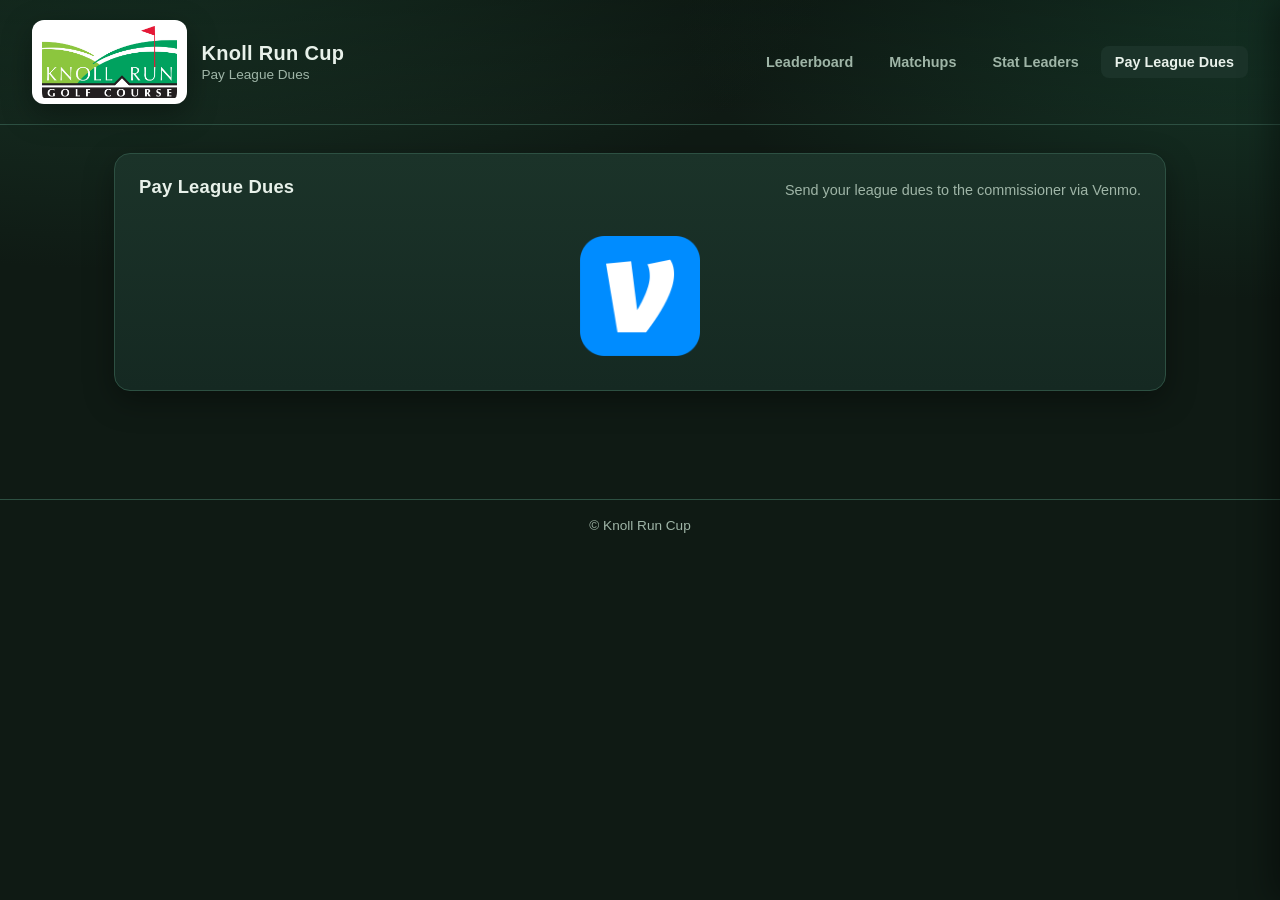
<file: dues.html>
<!DOCTYPE html>
<html lang="en">
<head>
  <meta charset="UTF-8" />
  <meta name="viewport" content="width=device-width, initial-scale=1.0" />
  <title>Knoll Run Cup — Pay League Dues</title>
  <link rel="icon" type="image/png" href="favicon.png" />
  <link rel="stylesheet" href="styles.css" />
</head>
<body>
  <header class="site-header">
    <div class="brand">
      <a href="index.html" class="brand-link">
        <img src="logo.png" alt="Knoll Run Golf Course" class="logo-img" />
        <div>
          <h1>Knoll Run Cup</h1>
          <p class="tag">Pay League Dues</p>
        </div>
      </a>
    </div>
    <nav class="main-nav">
      <a href="index.html">Leaderboard</a>
      <a href="matchups.html">Matchups</a>
      <a href="stats.html">Stat Leaders</a>
      <a href="dues.html" class="active">Pay League Dues</a>
    </nav>
  </header>

  <main class="container">
    <section class="panel">
      <div class="panel-head">
        <h2>Pay League Dues</h2>
        <p class="muted">Send your league dues to the commissioner via Venmo.</p>
      </div>
      <div class="dues-pay">
        <a class="venmo-btn" href="venmo://paycharge?txn=pay&recipients=john-spencer-126" target="_blank" rel="noopener">
          <img src="venmo.png" alt="Pay with Venmo" />
        </a>
      </div>
    </section>
  </main>

  <footer class="site-footer">
    <span>&copy; Knoll Run Cup</span>
  </footer>
  <script src="nav.js"></script>
</body>
</html>
</file>
<file: styles.css>
:root {
  --bg: #0f1a14;
  --bg-2: #152922;
  --panel: #1b3329;
  --panel-2: #234036;
  --line: #2d5042;
  --text: #e8f1ea;
  --muted: #9fb5a7;
  --accent: #7ac74f;
  --accent-2: #3ea055;
  --gold: #e6c35a;
  --danger: #d45a5a;
  --shadow: 0 10px 30px rgba(0,0,0,0.35);
}

* { box-sizing: border-box; }

html, body {
  margin: 0;
  padding: 0;
  background:
    radial-gradient(1200px 600px at 10% -10%, #1a3a2a 0%, transparent 60%),
    radial-gradient(1000px 500px at 100% 0%, #163728 0%, transparent 60%),
    var(--bg);
  color: var(--text);
  font-family: "Suisse Intl", "Helvetica Neue", Helvetica, Arial, sans-serif;
  min-height: 100vh;
}

a { color: var(--accent); text-decoration: none; }
a:hover { color: var(--gold); }

.site-header {
  display: flex;
  align-items: center;
  justify-content: space-between;
  padding: 20px 32px;
  border-bottom: 1px solid var(--line);
  background: linear-gradient(180deg, rgba(0,0,0,0.2), transparent);
}

.brand {
  display: flex;
  align-items: center;
  gap: 14px;
}

.logo {
  width: 48px;
  height: 48px;
  display: grid;
  place-items: center;
  background: linear-gradient(135deg, var(--accent), var(--accent-2));
  color: #0f1a14;
  font-weight: 800;
  border-radius: 12px;
  letter-spacing: 1px;
  box-shadow: var(--shadow);
}

.logo-img {
  height: 84px;
  width: auto;
  max-width: 360px;
  display: block;
  background: #ffffff;
  padding: 6px 10px;
  border-radius: 12px;
  box-shadow: var(--shadow);
}

@media (max-width: 640px) {
  .logo-img { height: 60px; max-width: 240px; }
}

.brand h1 {
  margin: 0;
  font-size: 1.25rem;
  letter-spacing: 0.3px;
}

.tag {
  margin: 2px 0 0;
  font-size: 0.85rem;
  color: var(--muted);
}

.main-nav {
  display: flex;
  gap: 8px;
}

.main-nav a {
  padding: 8px 14px;
  border-radius: 8px;
  color: var(--muted);
  font-weight: 600;
  font-size: 0.9rem;
}

.main-nav a:hover { background: var(--panel); color: var(--text); }
.main-nav a.active { background: var(--panel); color: var(--text); }

/* Hamburger button (hidden on desktop) */
.hamburger-btn {
  display: none;
  flex-direction: column;
  justify-content: center;
  gap: 4px;
  width: 40px;
  height: 40px;
  padding: 0;
  background: transparent;
  border: 1px solid var(--line);
  border-radius: 8px;
  cursor: pointer;
}
.hamburger-btn span {
  display: block;
  width: 20px;
  height: 2px;
  margin: 0 auto;
  background: var(--text);
  border-radius: 2px;
  transition: transform 0.2s, opacity 0.2s;
}
.hamburger-btn.open span:nth-child(1) { transform: translateY(6px) rotate(45deg); }
.hamburger-btn.open span:nth-child(2) { opacity: 0; }
.hamburger-btn.open span:nth-child(3) { transform: translateY(-6px) rotate(-45deg); }

/* Side menu */
.side-menu-overlay {
  position: fixed;
  inset: 0;
  background: rgba(0,0,0,0.55);
  backdrop-filter: blur(2px);
  z-index: 200;
  opacity: 0;
  pointer-events: none;
  transition: opacity 0.25s;
}
.side-menu-overlay.open { opacity: 1; pointer-events: auto; }

.side-menu {
  position: fixed;
  top: 0;
  right: 0;
  bottom: 0;
  width: 280px;
  max-width: 82vw;
  background: var(--bg-2, #11231a);
  border-left: 1px solid var(--line);
  z-index: 201;
  transform: translateX(100%);
  transition: transform 0.28s ease;
  display: flex;
  flex-direction: column;
  box-shadow: -8px 0 30px rgba(0,0,0,0.4);
}
.side-menu.open { transform: translateX(0); }

.side-menu-header {
  display: flex;
  align-items: center;
  justify-content: space-between;
  padding: 16px 18px;
  border-bottom: 1px solid var(--line);
}
.side-menu-title {
  font-size: 0.78rem;
  font-weight: 700;
  letter-spacing: 0.14em;
  text-transform: uppercase;
  color: var(--muted);
}
.side-menu-close {
  background: transparent;
  border: none;
  color: var(--text);
  font-size: 1.7rem;
  line-height: 1;
  cursor: pointer;
  padding: 0 4px;
}
.side-menu-nav {
  display: flex;
  flex-direction: column;
  padding: 10px;
  gap: 2px;
}
.side-nav-link {
  color: var(--muted);
  text-decoration: none;
  font-size: 1rem;
  font-weight: 600;
  padding: 12px 14px;
  border-radius: 8px;
  transition: background 0.15s, color 0.15s;
}
.side-nav-link:hover { background: var(--panel); color: var(--text); }
.side-nav-link.active { background: var(--panel); color: var(--text); }

.container {
  max-width: 1100px;
  margin: 28px auto;
  padding: 0 24px 80px;
  display: grid;
  grid-template-columns: minmax(0, 1fr);
  gap: 24px;
}

.panel {
  background: linear-gradient(180deg, var(--panel), var(--bg-2));
  border: 1px solid var(--line);
  border-radius: 16px;
  padding: 22px 24px;
  box-shadow: var(--shadow);
}

.panel-head {
  display: flex;
  justify-content: space-between;
  align-items: flex-end;
  flex-wrap: wrap;
  gap: 10px;
  margin-bottom: 14px;
}

.panel-head h2 {
  margin: 0;
  font-size: 1.15rem;
  letter-spacing: 0.2px;
}

.muted { color: var(--muted); margin: 4px 0 0; font-size: 0.9rem; }

.controls { display: flex; gap: 10px; align-items: center; }
.sort-label {
  display: inline-flex;
  gap: 8px;
  align-items: center;
  color: var(--muted);
  font-size: 0.9rem;
}

select, input[type="text"], input[type="password"], input[type="number"], input[type="date"] {
  background: var(--bg-2);
  color: var(--text);
  border: 1px solid var(--line);
  border-radius: 8px;
  padding: 8px 10px;
  font-size: 0.95rem;
  outline: none;
  min-width: 0;
}

select:focus, input:focus { border-color: var(--accent); }

.table-wrap { overflow-x: auto; border-radius: 10px; }

.data-table {
  width: 100%;
  border-collapse: collapse;
  font-size: 0.95rem;
}

.data-table th, .data-table td {
  padding: 10px 12px;
  border-bottom: 1px solid var(--line);
  text-align: left;
}

.data-table th {
  color: var(--muted);
  font-weight: 600;
  font-size: 0.8rem;
  text-transform: uppercase;
  letter-spacing: 0.5px;
  background: rgba(0,0,0,0.15);
}

.data-table td.num, .data-table th.num { text-align: right; font-variant-numeric: tabular-nums; }

.data-table tbody tr:hover { background: rgba(255,255,255,0.03); }

.data-table .rank {
  display: inline-block;
  min-width: 28px;
  text-align: center;
  padding: 3px 6px;
  border-radius: 6px;
  font-weight: 700;
  background: var(--panel-2);
}

.data-table .rank.gold { background: linear-gradient(135deg, #e6c35a, #b68f1e); color: #1a1405; }
.data-table .rank.silver { background: linear-gradient(135deg, #cfd6d0, #8a9a90); color: #1b241f; }
.data-table .rank.bronze { background: linear-gradient(135deg, #c98a52, #8b5a2b); color: #1b120a; }

.empty {
  text-align: center;
  color: var(--muted);
  padding: 26px 0 !important;
  font-style: italic;
}

.foot-note {
  color: var(--muted);
  font-size: 0.82rem;
  margin: 12px 0 0;
}

.site-footer {
  text-align: center;
  color: var(--muted);
  padding: 18px;
  border-top: 1px solid var(--line);
  font-size: 0.85rem;
}

/* Week picker carousel */
.week-picker {
  display: flex;
  align-items: stretch;
  gap: 8px;
  margin: 12px 0 4px;
  width: 100%;
}
.wp-arrow {
  flex: 0 0 auto;
  background: var(--panel);
  color: var(--text);
  border: 1px solid var(--line);
  border-radius: 999px;
  width: 32px;
  height: 32px;
  align-self: center;
  cursor: pointer;
  font-size: 1.1rem;
  line-height: 1;
  display: flex;
  align-items: center;
  justify-content: center;
  padding: 0;
  transition: background 0.15s ease, color 0.15s ease;
}
.wp-arrow:hover:not(:disabled) { background: var(--panel-2); color: var(--gold); }
.wp-arrow:disabled { opacity: 0.3; cursor: default; }
.wp-viewport {
  flex: 1 1 auto;
  overflow: hidden;
  min-width: 0;
}
.wp-track {
  display: flex;
  transition: transform 0.3s ease;
  will-change: transform;
}
.wp-item {
  flex: 0 0 calc(100% / 7);
  background: transparent;
  border: 0;
  padding: 6px 4px;
  color: var(--muted);
  font: inherit;
  text-align: center;
  cursor: pointer;
  display: flex;
  flex-direction: column;
  align-items: center;
  gap: 2px;
  border-radius: 8px;
  transition: color 0.15s ease, background 0.15s ease;
}
.wp-item:hover { color: var(--text); background: rgba(255,255,255,0.04); }
.wp-item .wp-week {
  font-size: 0.72rem;
  font-weight: 600;
  letter-spacing: 0.6px;
}
.wp-item .wp-range {
  font-size: 0.68rem;
  opacity: 0.85;
  white-space: nowrap;
}
.wp-item.selected { color: var(--text); }
.wp-item.selected .wp-week { color: var(--gold); font-weight: 800; }
.wp-item.selected .wp-range { font-weight: 700; opacity: 1; }
@media (max-width: 799px) {
  .wp-item { flex: 0 0 calc(100% / 3); }
}

/* Matchups */
.matchups-grid {
  display: grid;
  grid-template-columns: repeat(auto-fill, minmax(300px, 1fr));
  gap: 14px;
}

.matchup-card {
  background: linear-gradient(180deg, var(--panel-2), var(--panel));
  border: 1px solid var(--line);
  border-radius: 14px;
  padding: 14px 16px;
  display: grid;
  grid-template-columns: 1fr auto 1fr;
  gap: 10px;
  align-items: center;
}

.matchup-side {
  display: flex;
  flex-direction: column;
  gap: 2px;
  padding: 8px 10px;
  border-radius: 10px;
  background: rgba(0,0,0,0.15);
  border: 1px solid transparent;
  min-width: 0;
}
.matchup-side.left { text-align: left; }
.matchup-side.right { text-align: right; }

.matchup-side .player {
  font-weight: 700;
  font-size: 0.82rem;
  line-height: 1.15;
  white-space: normal;
  overflow: visible;
  word-break: break-word;
}
.matchup-side .record {
  font-size: 0.78rem;
  color: var(--muted);
  font-variant-numeric: tabular-nums;
}

.matchup-side.winner {
  background: linear-gradient(135deg, rgba(230,195,90,0.22), rgba(122,199,79,0.18));
  border-color: var(--gold);
  box-shadow: 0 0 0 1px rgba(230,195,90,0.2) inset;
}
.matchup-side.winner .player::after {
  content: ' 🏆';
}

.matchup-vs {
  color: var(--muted);
  font-weight: 700;
  font-size: 0.8rem;
  letter-spacing: 1px;
  text-align: center;
  padding: 0 6px;
}

.matchup-card.tie .matchup-side {
  background: linear-gradient(135deg, rgba(159,181,167,0.18), rgba(159,181,167,0.1));
  border-color: var(--muted);
}
.matchup-card.tie .matchup-vs::after { content: ' (T)'; color: var(--gold); }

.empty-msg {
  color: var(--muted);
  font-style: italic;
  text-align: center;
  padding: 20px 0;
  margin: 0;
}

/* Matchup admin rows */
.matchup-admin-row {
  display: grid;
  grid-template-columns: 1fr auto 1fr auto;
  gap: 10px;
  align-items: center;
  padding: 10px;
  border: 1px solid var(--line);
  border-radius: 10px;
  margin-bottom: 8px;
  background: rgba(0,0,0,0.12);
}
.matchup-admin-row .who { font-weight: 600; }
.matchup-admin-row .winner-group { display: flex; gap: 4px; flex-wrap: wrap; }
.matchup-admin-row .date-tag { color: var(--muted); font-size: 0.8rem; }

.winner-btn {
  background: var(--bg-2);
  color: var(--text);
  border: 1px solid var(--line);
  border-radius: 8px;
  padding: 5px 10px;
  font-size: 0.8rem;
  cursor: pointer;
}
.winner-btn:hover { border-color: var(--accent); }
.winner-btn.active {
  background: linear-gradient(135deg, var(--gold), #b68f1e);
  color: #1a1405;
  border-color: transparent;
  font-weight: 700;
}

/* Stats grid */
.stats-grid {
  display: grid;
  grid-template-columns: repeat(auto-fill, minmax(260px, 1fr));
  gap: 16px;
}

.stat-card {
  background: linear-gradient(180deg, var(--panel-2), var(--panel));
  border: 1px solid var(--line);
  border-radius: 14px;
  padding: 16px;
}

.stat-card h3 {
  margin: 0 0 6px;
  font-size: 1rem;
  display: flex;
  align-items: center;
  gap: 8px;
}

.stat-card .sub {
  color: var(--muted);
  font-size: 0.8rem;
  margin: 0 0 12px;
}

.stat-list { list-style: none; padding: 0; margin: 0; }
.stat-list li {
  display: flex;
  justify-content: space-between;
  padding: 6px 0;
  border-bottom: 1px dashed var(--line);
  font-size: 0.95rem;
}
.stat-list li:last-child { border-bottom: none; }
.stat-list .name { display: flex; gap: 8px; align-items: center; }
.stat-list .pos {
  color: var(--muted);
  font-size: 0.78rem;
  width: 20px;
}
.stat-list .val { font-weight: 700; color: var(--gold); font-variant-numeric: tabular-nums; }

.stat-list .none {
  color: var(--muted);
  font-style: italic;
  padding: 8px 0;
}

/* Fun grid */
.fun-grid {
  display: grid;
  grid-template-columns: repeat(auto-fill, minmax(200px, 1fr));
  gap: 14px;
}

.fun-card {
  background: var(--panel-2);
  border: 1px solid var(--line);
  border-radius: 12px;
  padding: 14px;
  text-align: center;
}
.fun-card .label { color: var(--muted); font-size: 0.78rem; text-transform: uppercase; letter-spacing: 0.5px; }
.fun-card .value { font-size: 1.6rem; font-weight: 800; color: var(--accent); margin: 6px 0 2px; }
.fun-card .who { font-size: 0.85rem; color: var(--text); }

/* Admin */
.admin-body .site-header { border-bottom-color: #3a5c4a; }

.tabs {
  display: flex;
  flex-wrap: wrap;
  gap: 6px;
  margin-bottom: 8px;
}

.tab {
  background: transparent;
  color: var(--muted);
  border: 1px solid var(--line);
  border-radius: 10px;
  padding: 8px 14px;
  cursor: pointer;
  font-weight: 600;
  font-size: 0.9rem;
}
.tab:hover { color: var(--text); }
.tab.active {
  background: var(--panel-2);
  color: var(--text);
  border-color: var(--accent-2);
}

.tab-panel { display: none; }
.tab-panel.active { display: block; }

.stacked-form { display: grid; gap: 12px; max-width: 420px; }
.stacked-form.narrow { max-width: 360px; }

.stacked-form label, .grid-form label {
  display: grid;
  gap: 5px;
  color: var(--muted);
  font-size: 0.85rem;
  font-weight: 600;
}

.grid-form {
  display: grid;
  grid-template-columns: repeat(auto-fit, minmax(180px, 1fr));
  gap: 14px;
}

.form-actions {
  display: flex;
  align-items: center;
  gap: 14px;
}
.form-actions.full { grid-column: 1 / -1; }

.inline-form { display: flex; gap: 8px; margin-bottom: 14px; }
.inline-form input { flex: 1; }

.btn {
  background: var(--panel-2);
  color: var(--text);
  border: 1px solid var(--line);
  border-radius: 10px;
  padding: 9px 16px;
  font-weight: 600;
  cursor: pointer;
  font-size: 0.92rem;
}
.btn:hover { border-color: var(--accent); }
.btn.primary {
  background: linear-gradient(135deg, var(--accent), var(--accent-2));
  color: #0f1a14;
  border-color: transparent;
}
.btn.primary:hover { filter: brightness(1.06); }
.btn.danger { border-color: #5a2d2d; color: #ffb2b2; }
.btn.danger:hover { background: #3a1e1e; }
.btn.small { padding: 5px 10px; font-size: 0.82rem; }

.btn-row { display: flex; flex-wrap: wrap; gap: 10px; }

.file-btn { position: relative; }

.error { color: var(--danger); font-size: 0.9rem; min-height: 1.1em; margin: 0; }
.status { color: var(--muted); font-size: 0.9rem; min-height: 1.1em; margin: 0; }
.status.ok { color: var(--accent); }
.status.err { color: var(--danger); }

.login-panel { max-width: 440px; margin: 40px auto; }

@media (max-width: 919px) {
  .main-nav { display: none; }
  .hamburger-btn { display: flex; }
  .site-header {
    flex-direction: row;
    align-items: center;
    justify-content: space-between;
    padding: 14px 16px;
  }
  .brand { flex-direction: row; gap: 12px; align-items: center; justify-content: flex-start; text-align: left; }
  .brand > div { text-align: left; }
  .brand-link { justify-content: flex-start; }
}

@media (max-width: 640px) {
  .container { padding: 0 10px 50px; margin-top: 14px; gap: 12px; }
  .panel { padding: 10px 12px; border-radius: 12px; width: 100%; }
  .panel-head { margin-bottom: 8px; }
  .panel-head h2 { font-size: 0.95rem; }
  .brand h1 { font-size: 1rem; }
  .tag { font-size: 0.74rem; }

  /* Tables: smaller type, horizontal scroll on overflow, tight padding */
  .data-table { font-size: 0.78rem; }
  .data-table th, .data-table td { padding: 7px 8px; }
  .data-table th {
    font-size: 0.64rem;
    letter-spacing: 0.3px;
  }
  .data-table .rank {
    min-width: 22px;
    padding: 2px 4px;
    font-size: 0.74rem;
  }
  .foot-note { font-size: 0.72rem; }

  /* Matchup cards: tighter, stay legible at 375px */
  .matchups-grid {
    grid-template-columns: 1fr;
    gap: 10px;
  }
  .matchup-card {
    padding: 10px 12px;
    gap: 6px;
  }
  .matchup-side { padding: 7px 8px; }
  .matchup-side .player { font-size: 0.82rem; }
  .matchup-side .record { font-size: 0.7rem; }
  .matchup-vs { font-size: 0.7rem; padding: 0 2px; }

  /* Stats + fun grids: single column at phone widths */
  .stats-grid {
    grid-template-columns: 1fr;
    gap: 10px;
  }
  .stat-card { padding: 10px 12px; }
  .stat-card h3 { font-size: 0.95rem; }
  .stat-card .sub { font-size: 0.76rem; }
  .stat-list li { font-size: 0.88rem; padding: 5px 0; }

  .fun-grid {
    grid-template-columns: repeat(2, 1fr);
    gap: 8px;
  }
  .fun-card { padding: 8px 6px; }
  .fun-card .value { font-size: 1.3rem; }
  .fun-card .label { font-size: 0.68rem; }
  .fun-card .who { font-size: 0.75rem; }

  /* Admin tweaks */
  .tabs { gap: 4px; }
  .tab { padding: 6px 10px; font-size: 0.82rem; }
  .grid-form { grid-template-columns: 1fr 1fr; gap: 10px; }
  .stacked-form, .stacked-form.narrow { max-width: 100%; }
  .inline-form { flex-wrap: wrap; }
  .btn { padding: 8px 12px; font-size: 0.88rem; }
  .btn.small { padding: 4px 8px; font-size: 0.76rem; }

  .matchup-admin-row {
    grid-template-columns: 1fr;
    gap: 8px;
    padding: 10px;
  }
  .matchup-admin-row .winner-group { justify-content: flex-start; }
  .winner-btn { font-size: 0.76rem; padding: 5px 8px; }

  .login-panel { margin: 20px auto; }
}

@media (max-width: 440px) {
  .data-table { font-size: 0.74rem; }
  .data-table th, .data-table td { padding: 6px 6px; }
  .main-nav a { padding: 6px 8px; font-size: 0.78rem; }
}

@media (max-width: 400px) {
  .logo-img { height: 54px; max-width: 100%; }
  .brand h1 { font-size: 1rem; }
}

.player-link { color: inherit; text-decoration: none; }
.player-link:hover { color: #2e7d32; }
.brand-link { display: flex; align-items: center; gap: 14px; text-decoration: none; color: inherit; }
.brand-link:hover .logo-img { opacity: 0.9; }

.dues-pay { display: flex; justify-content: center; padding: 24px 0 12px; }
.venmo-btn { display: inline-block; transition: transform 0.15s ease, opacity 0.15s ease; }
.venmo-btn:hover { transform: translateY(-1px); opacity: 0.9; }
.venmo-btn img { display: block; max-width: 120px; width: 100%; height: auto; }
</file>
